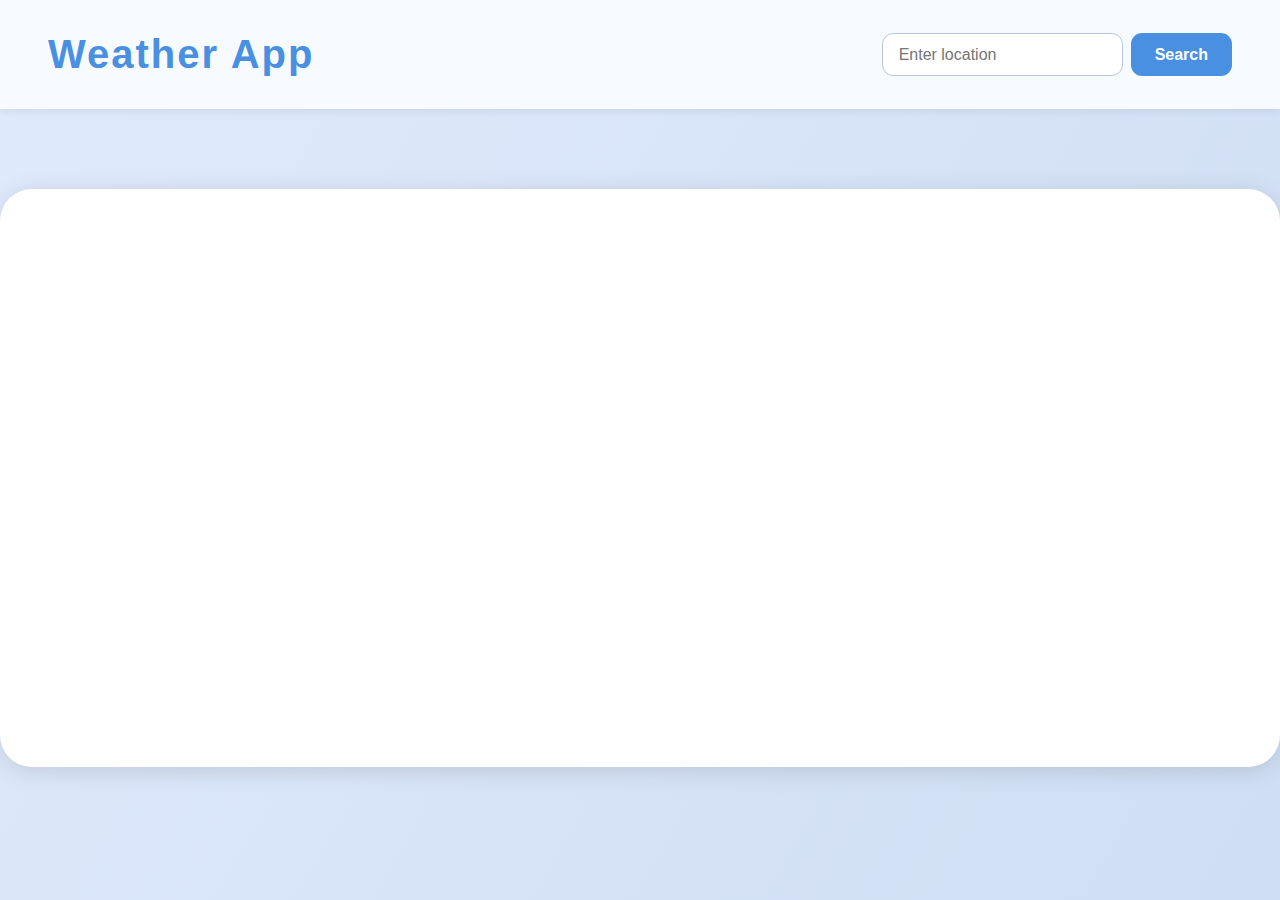
<file: index.html>
<!doctype html><html lang="en"><head><meta charset="UTF-8"><meta name="viewport" content="width=device-width,initial-scale=1"><title>Weather App</title><script defer="defer" src="main.c429a57db87bedbe454f.js"></script><link href="main.1c2d557b04ca79042f64.css" rel="stylesheet"></head><body><div class="header-wrapper"><h1 class="header">Weather App</h1><form id="search-form"><input id="location-input" placeholder="Enter location"> <button type="submit">Search</button></form></div><h2 class="location"></h2><div class="content"><div class="today-wrapper"></div><div class="forecast-wrapper"></div></div></body></html>
</file>
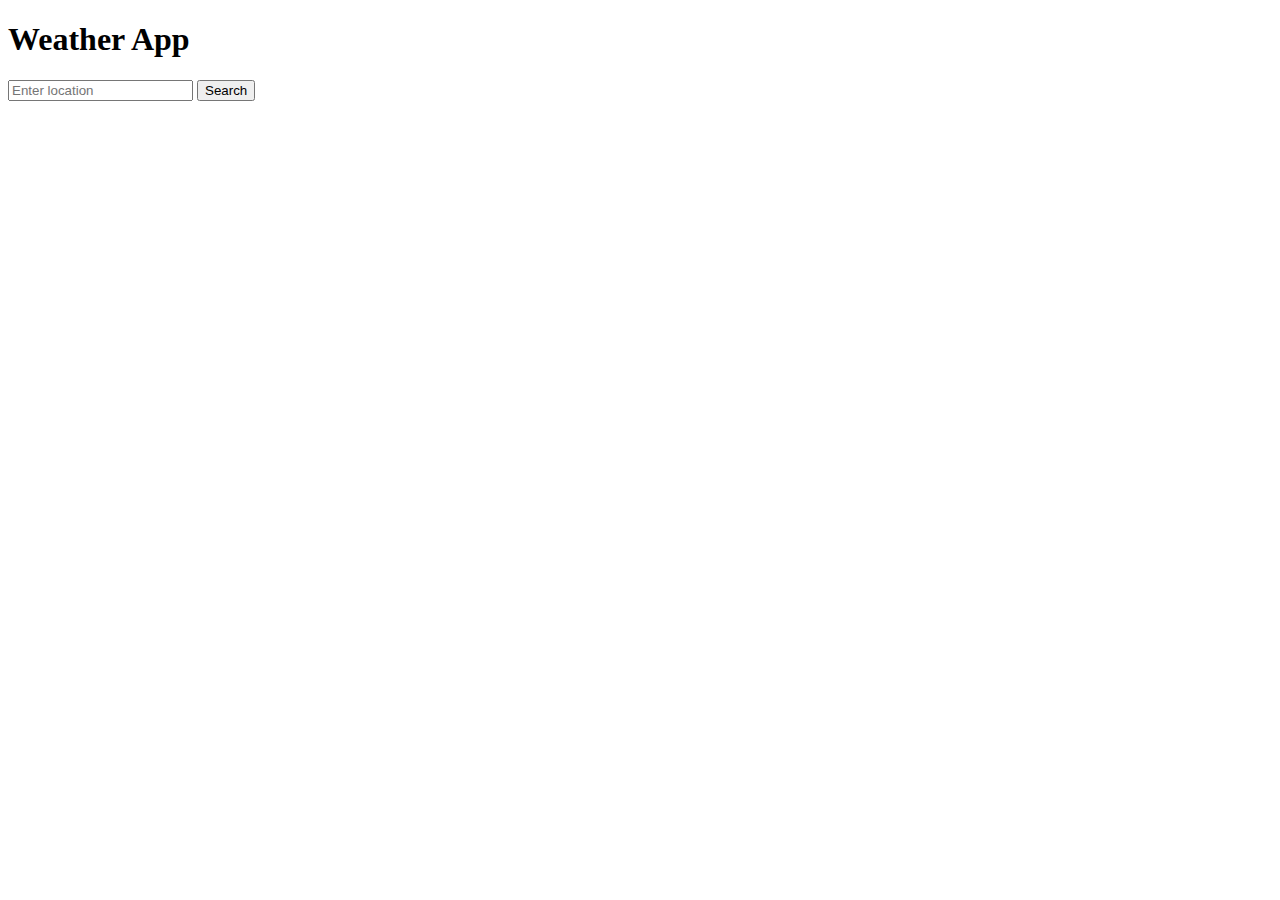
<file: src/template.html>
<!DOCTYPE html>
<html lang="en">
<head>
  <meta charset="UTF-8">
  <meta name="viewport" content="width=device-width, initial-scale=1.0">
  <title>Weather App</title>
</head>

<body>
  <div class="header-wrapper">
    <h1 class="header">Weather App</h1>
    <form id="search-form">
      <input type="text" id="location-input" placeholder="Enter location">
      <button type="submit">Search</button>
    </form>
  </div>
  <h2 class="location"></h2>
  <div class="content">
    <div class="today-wrapper"></div>
    <div class="forecast-wrapper"></div>
  </div>
</body>
</html>
</file>
<file: main.1c2d557b04ca79042f64.css>
/*!
 *  Weather Icons 2.0.10
 *  Updated November 1, 2020
 *  Weather themed icons for Bootstrap
 *  Author - Erik Flowers - erik@helloerik.com
 *  Email: erik@helloerik.com
 *  Twitter: http://twitter.com/Erik_UX
 *  ------------------------------------------------------------------------------
 *  Maintained at http://erikflowers.github.io/weather-icons
 *
 *  License
 *  ------------------------------------------------------------------------------
 *  - Font licensed under SIL OFL 1.1 -
 *    http://scripts.sil.org/OFL
 *  - CSS, SCSS and LESS are licensed under MIT License -
 *    http://opensource.org/licenses/mit-license.html
 *  - Documentation licensed under CC BY 3.0 -
 *    http://creativecommons.org/licenses/by/3.0/
 *  - Inspired by and works great as a companion with Font Awesome
 *    "Font Awesome by Dave Gandy - http://fontawesome.io"
 */@font-face{font-family:weathericons;font-style:normal;font-weight:400;src:url(bb2ec001c20cf752f852.eot);src:url(bb2ec001c20cf752f852.eot?#iefix) format("embedded-opentype"),url(e218aee6928fe3da9ed6.woff2) format("woff2"),url(371511ddba5fdac0538c.woff) format("woff"),url(0942d1e1c447d6ce3ffc.ttf) format("truetype"),url(1341a15172cec8dae06e.svg#weather_iconsregular) format("svg")}.wi{display:inline-block;font-family:weathericons;font-style:normal;font-weight:400;line-height:1;-webkit-font-smoothing:antialiased;-moz-osx-font-smoothing:grayscale}.wi-fw{text-align:center;width:1.4em}.wi-rotate-90{filter:progid:DXImageTransform.Microsoft.BasicImage(rotation=1);-webkit-transform:rotate(90deg);-ms-transform:rotate(90deg);transform:rotate(90deg)}.wi-rotate-180{filter:progid:DXImageTransform.Microsoft.BasicImage(rotation=2);-webkit-transform:rotate(180deg);-ms-transform:rotate(180deg);transform:rotate(180deg)}.wi-rotate-270{filter:progid:DXImageTransform.Microsoft.BasicImage(rotation=3);-webkit-transform:rotate(270deg);-ms-transform:rotate(270deg);transform:rotate(270deg)}.wi-flip-horizontal{filter:progid:DXImageTransform.Microsoft.BasicImage(rotation=0,mirror=1);-webkit-transform:scaleX(-1);-ms-transform:scaleX(-1);transform:scaleX(-1)}.wi-flip-vertical{filter:progid:DXImageTransform.Microsoft.BasicImage(rotation=2,mirror=1);-webkit-transform:scaleY(-1);-ms-transform:scaleY(-1);transform:scaleY(-1)}.wi-day-sunny:before{content:"\f00d"}.wi-day-cloudy:before{content:"\f002"}.wi-day-cloudy-gusts:before{content:"\f000"}.wi-day-cloudy-windy:before{content:"\f001"}.wi-day-fog:before{content:"\f003"}.wi-day-hail:before{content:"\f004"}.wi-day-haze:before{content:"\f0b6"}.wi-day-lightning:before{content:"\f005"}.wi-day-rain:before{content:"\f008"}.wi-day-rain-mix:before{content:"\f006"}.wi-day-rain-wind:before{content:"\f007"}.wi-day-showers:before{content:"\f009"}.wi-day-sleet:before{content:"\f0b2"}.wi-day-sleet-storm:before{content:"\f068"}.wi-day-snow:before{content:"\f00a"}.wi-day-snow-thunderstorm:before{content:"\f06b"}.wi-day-snow-wind:before{content:"\f065"}.wi-day-sprinkle:before{content:"\f00b"}.wi-day-storm-showers:before{content:"\f00e"}.wi-day-sunny-overcast:before{content:"\f00c"}.wi-day-thunderstorm:before{content:"\f010"}.wi-day-windy:before{content:"\f085"}.wi-solar-eclipse:before{content:"\f06e"}.wi-hot:before{content:"\f072"}.wi-day-cloudy-high:before{content:"\f07d"}.wi-day-light-wind:before{content:"\f0c4"}.wi-night-clear:before{content:"\f02e"}.wi-night-alt-cloudy:before{content:"\f086"}.wi-night-alt-cloudy-gusts:before{content:"\f022"}.wi-night-alt-cloudy-windy:before{content:"\f023"}.wi-night-alt-hail:before{content:"\f024"}.wi-night-alt-lightning:before{content:"\f025"}.wi-night-alt-rain:before{content:"\f028"}.wi-night-alt-rain-mix:before{content:"\f026"}.wi-night-alt-rain-wind:before{content:"\f027"}.wi-night-alt-showers:before{content:"\f029"}.wi-night-alt-sleet:before{content:"\f0b4"}.wi-night-alt-sleet-storm:before{content:"\f06a"}.wi-night-alt-snow:before{content:"\f02a"}.wi-night-alt-snow-thunderstorm:before{content:"\f06d"}.wi-night-alt-snow-wind:before{content:"\f067"}.wi-night-alt-sprinkle:before{content:"\f02b"}.wi-night-alt-storm-showers:before{content:"\f02c"}.wi-night-alt-thunderstorm:before{content:"\f02d"}.wi-night-cloudy:before{content:"\f031"}.wi-night-cloudy-gusts:before{content:"\f02f"}.wi-night-cloudy-windy:before{content:"\f030"}.wi-night-fog:before{content:"\f04a"}.wi-night-hail:before{content:"\f032"}.wi-night-lightning:before{content:"\f033"}.wi-night-partly-cloudy:before{content:"\f083"}.wi-night-rain:before{content:"\f036"}.wi-night-rain-mix:before{content:"\f034"}.wi-night-rain-wind:before{content:"\f035"}.wi-night-showers:before{content:"\f037"}.wi-night-sleet:before{content:"\f0b3"}.wi-night-sleet-storm:before{content:"\f069"}.wi-night-snow:before{content:"\f038"}.wi-night-snow-thunderstorm:before{content:"\f06c"}.wi-night-snow-wind:before{content:"\f066"}.wi-night-sprinkle:before{content:"\f039"}.wi-night-storm-showers:before{content:"\f03a"}.wi-night-thunderstorm:before{content:"\f03b"}.wi-lunar-eclipse:before{content:"\f070"}.wi-stars:before{content:"\f077"}.wi-night-alt-cloudy-high:before{content:"\f07e"}.wi-night-cloudy-high:before{content:"\f080"}.wi-night-alt-partly-cloudy:before{content:"\f081"}.wi-cloud:before{content:"\f041"}.wi-cloudy:before{content:"\f013"}.wi-cloudy-gusts:before{content:"\f011"}.wi-cloudy-windy:before{content:"\f012"}.wi-fog:before{content:"\f014"}.wi-hail:before{content:"\f015"}.wi-rain:before{content:"\f019"}.wi-rain-mix:before{content:"\f017"}.wi-rain-wind:before{content:"\f018"}.wi-showers:before{content:"\f01a"}.wi-sleet:before{content:"\f0b5"}.wi-sprinkle:before{content:"\f01c"}.wi-storm-showers:before{content:"\f01d"}.wi-thunderstorm:before{content:"\f01e"}.wi-snow-wind:before{content:"\f064"}.wi-snow:before{content:"\f01b"}.wi-smog:before{content:"\f074"}.wi-smoke:before{content:"\f062"}.wi-lightning:before{content:"\f016"}.wi-raindrops:before{content:"\f04e"}.wi-raindrop:before{content:"\f078"}.wi-dust:before{content:"\f063"}.wi-snowflake-cold:before{content:"\f076"}.wi-windy:before{content:"\f021"}.wi-strong-wind:before{content:"\f050"}.wi-sandstorm:before{content:"\f082"}.wi-earthquake:before{content:"\f0c6"}.wi-fire:before{content:"\f0c7"}.wi-flood:before{content:"\f07c"}.wi-meteor:before{content:"\f071"}.wi-tsunami:before{content:"\f0c5"}.wi-volcano:before{content:"\f0c8"}.wi-hurricane:before{content:"\f073"}.wi-tornado:before{content:"\f056"}.wi-small-craft-advisory:before{content:"\f0cc"}.wi-gale-warning:before{content:"\f0cd"}.wi-storm-warning:before{content:"\f0ce"}.wi-hurricane-warning:before{content:"\f0cf"}.wi-wind-direction:before{content:"\f0b1"}.wi-alien:before{content:"\f075"}.wi-celsius:before{content:"\f03c"}.wi-fahrenheit:before{content:"\f045"}.wi-degrees:before{content:"\f042"}.wi-thermometer:before{content:"\f055"}.wi-thermometer-exterior:before{content:"\f053"}.wi-thermometer-internal:before{content:"\f054"}.wi-cloud-down:before{content:"\f03d"}.wi-cloud-up:before{content:"\f040"}.wi-cloud-refresh:before{content:"\f03e"}.wi-horizon:before{content:"\f047"}.wi-horizon-alt:before{content:"\f046"}.wi-sunrise:before{content:"\f051"}.wi-sunset:before{content:"\f052"}.wi-moonrise:before{content:"\f0c9"}.wi-moonset:before{content:"\f0ca"}.wi-refresh:before{content:"\f04c"}.wi-refresh-alt:before{content:"\f04b"}.wi-umbrella:before{content:"\f084"}.wi-barometer:before{content:"\f079"}.wi-humidity:before{content:"\f07a"}.wi-na:before{content:"\f07b"}.wi-train:before{content:"\f0cb"}.wi-moon-new:before{content:"\f095"}.wi-moon-waxing-crescent-1:before{content:"\f096"}.wi-moon-waxing-crescent-2:before{content:"\f097"}.wi-moon-waxing-crescent-3:before{content:"\f098"}.wi-moon-waxing-crescent-4:before{content:"\f099"}.wi-moon-waxing-crescent-5:before{content:"\f09a"}.wi-moon-waxing-crescent-6:before{content:"\f09b"}.wi-moon-first-quarter:before{content:"\f09c"}.wi-moon-waxing-gibbous-1:before{content:"\f09d"}.wi-moon-waxing-gibbous-2:before{content:"\f09e"}.wi-moon-waxing-gibbous-3:before{content:"\f09f"}.wi-moon-waxing-gibbous-4:before{content:"\f0a0"}.wi-moon-waxing-gibbous-5:before{content:"\f0a1"}.wi-moon-waxing-gibbous-6:before{content:"\f0a2"}.wi-moon-full:before{content:"\f0a3"}.wi-moon-waning-gibbous-1:before{content:"\f0a4"}.wi-moon-waning-gibbous-2:before{content:"\f0a5"}.wi-moon-waning-gibbous-3:before{content:"\f0a6"}.wi-moon-waning-gibbous-4:before{content:"\f0a7"}.wi-moon-waning-gibbous-5:before{content:"\f0a8"}.wi-moon-waning-gibbous-6:before{content:"\f0a9"}.wi-moon-third-quarter:before{content:"\f0aa"}.wi-moon-waning-crescent-1:before{content:"\f0ab"}.wi-moon-waning-crescent-2:before{content:"\f0ac"}.wi-moon-waning-crescent-3:before{content:"\f0ad"}.wi-moon-waning-crescent-4:before{content:"\f0ae"}.wi-moon-waning-crescent-5:before{content:"\f0af"}.wi-moon-waning-crescent-6:before{content:"\f0b0"}.wi-moon-alt-new:before{content:"\f0eb"}.wi-moon-alt-waxing-crescent-1:before{content:"\f0d0"}.wi-moon-alt-waxing-crescent-2:before{content:"\f0d1"}.wi-moon-alt-waxing-crescent-3:before{content:"\f0d2"}.wi-moon-alt-waxing-crescent-4:before{content:"\f0d3"}.wi-moon-alt-waxing-crescent-5:before{content:"\f0d4"}.wi-moon-alt-waxing-crescent-6:before{content:"\f0d5"}.wi-moon-alt-first-quarter:before{content:"\f0d6"}.wi-moon-alt-waxing-gibbous-1:before{content:"\f0d7"}.wi-moon-alt-waxing-gibbous-2:before{content:"\f0d8"}.wi-moon-alt-waxing-gibbous-3:before{content:"\f0d9"}.wi-moon-alt-waxing-gibbous-4:before{content:"\f0da"}.wi-moon-alt-waxing-gibbous-5:before{content:"\f0db"}.wi-moon-alt-waxing-gibbous-6:before{content:"\f0dc"}.wi-moon-alt-full:before{content:"\f0dd"}.wi-moon-alt-waning-gibbous-1:before{content:"\f0de"}.wi-moon-alt-waning-gibbous-2:before{content:"\f0df"}.wi-moon-alt-waning-gibbous-3:before{content:"\f0e0"}.wi-moon-alt-waning-gibbous-4:before{content:"\f0e1"}.wi-moon-alt-waning-gibbous-5:before{content:"\f0e2"}.wi-moon-alt-waning-gibbous-6:before{content:"\f0e3"}.wi-moon-alt-third-quarter:before{content:"\f0e4"}.wi-moon-alt-waning-crescent-1:before{content:"\f0e5"}.wi-moon-alt-waning-crescent-2:before{content:"\f0e6"}.wi-moon-alt-waning-crescent-3:before{content:"\f0e7"}.wi-moon-alt-waning-crescent-4:before{content:"\f0e8"}.wi-moon-alt-waning-crescent-5:before{content:"\f0e9"}.wi-moon-alt-waning-crescent-6:before{content:"\f0ea"}.wi-moon-0:before{content:"\f095"}.wi-moon-1:before{content:"\f096"}.wi-moon-2:before{content:"\f097"}.wi-moon-3:before{content:"\f098"}.wi-moon-4:before{content:"\f099"}.wi-moon-5:before{content:"\f09a"}.wi-moon-6:before{content:"\f09b"}.wi-moon-7:before{content:"\f09c"}.wi-moon-8:before{content:"\f09d"}.wi-moon-9:before{content:"\f09e"}.wi-moon-10:before{content:"\f09f"}.wi-moon-11:before{content:"\f0a0"}.wi-moon-12:before{content:"\f0a1"}.wi-moon-13:before{content:"\f0a2"}.wi-moon-14:before{content:"\f0a3"}.wi-moon-15:before{content:"\f0a4"}.wi-moon-16:before{content:"\f0a5"}.wi-moon-17:before{content:"\f0a6"}.wi-moon-18:before{content:"\f0a7"}.wi-moon-19:before{content:"\f0a8"}.wi-moon-20:before{content:"\f0a9"}.wi-moon-21:before{content:"\f0aa"}.wi-moon-22:before{content:"\f0ab"}.wi-moon-23:before{content:"\f0ac"}.wi-moon-24:before{content:"\f0ad"}.wi-moon-25:before{content:"\f0ae"}.wi-moon-26:before{content:"\f0af"}.wi-moon-27:before{content:"\f0b0"}.wi-time-1:before{content:"\f08a"}.wi-time-2:before{content:"\f08b"}.wi-time-3:before{content:"\f08c"}.wi-time-4:before{content:"\f08d"}.wi-time-5:before{content:"\f08e"}.wi-time-6:before{content:"\f08f"}.wi-time-7:before{content:"\f090"}.wi-time-8:before{content:"\f091"}.wi-time-9:before{content:"\f092"}.wi-time-10:before{content:"\f093"}.wi-time-11:before{content:"\f094"}.wi-time-12:before{content:"\f089"}.wi-direction-up:before{content:"\f058"}.wi-direction-up-right:before{content:"\f057"}.wi-direction-right:before{content:"\f04d"}.wi-direction-down-right:before{content:"\f088"}.wi-direction-down:before{content:"\f044"}.wi-direction-down-left:before{content:"\f043"}.wi-direction-left:before{content:"\f048"}.wi-direction-up-left:before{content:"\f087"}.wi-wind-beaufort-0:before{content:"\f0b7"}.wi-wind-beaufort-1:before{content:"\f0b8"}.wi-wind-beaufort-2:before{content:"\f0b9"}.wi-wind-beaufort-3:before{content:"\f0ba"}.wi-wind-beaufort-4:before{content:"\f0bb"}.wi-wind-beaufort-5:before{content:"\f0bc"}.wi-wind-beaufort-6:before{content:"\f0bd"}.wi-wind-beaufort-7:before{content:"\f0be"}.wi-wind-beaufort-8:before{content:"\f0bf"}.wi-wind-beaufort-9:before{content:"\f0c0"}.wi-wind-beaufort-10:before{content:"\f0c1"}.wi-wind-beaufort-11:before{content:"\f0c2"}.wi-wind-beaufort-12:before{content:"\f0c3"}.wi-yahoo-0:before{content:"\f056"}.wi-yahoo-1:before{content:"\f00e"}.wi-yahoo-2:before{content:"\f073"}.wi-yahoo-3:before,.wi-yahoo-4:before{content:"\f01e"}.wi-yahoo-5:before,.wi-yahoo-6:before,.wi-yahoo-7:before{content:"\f017"}.wi-yahoo-8:before{content:"\f015"}.wi-yahoo-9:before{content:"\f01a"}.wi-yahoo-10:before{content:"\f015"}.wi-yahoo-11:before,.wi-yahoo-12:before{content:"\f01a"}.wi-yahoo-13:before{content:"\f01b"}.wi-yahoo-14:before{content:"\f00a"}.wi-yahoo-15:before{content:"\f064"}.wi-yahoo-16:before{content:"\f01b"}.wi-yahoo-17:before{content:"\f015"}.wi-yahoo-18:before{content:"\f017"}.wi-yahoo-19:before{content:"\f063"}.wi-yahoo-20:before{content:"\f014"}.wi-yahoo-21:before{content:"\f021"}.wi-yahoo-22:before{content:"\f062"}.wi-yahoo-23:before,.wi-yahoo-24:before{content:"\f050"}.wi-yahoo-25:before{content:"\f076"}.wi-yahoo-26:before{content:"\f013"}.wi-yahoo-27:before{content:"\f031"}.wi-yahoo-28:before{content:"\f002"}.wi-yahoo-29:before{content:"\f031"}.wi-yahoo-30:before{content:"\f002"}.wi-yahoo-31:before{content:"\f02e"}.wi-yahoo-32:before{content:"\f00d"}.wi-yahoo-33:before{content:"\f083"}.wi-yahoo-34:before{content:"\f00c"}.wi-yahoo-35:before{content:"\f017"}.wi-yahoo-36:before{content:"\f072"}.wi-yahoo-37:before,.wi-yahoo-38:before,.wi-yahoo-39:before{content:"\f00e"}.wi-yahoo-40:before{content:"\f01a"}.wi-yahoo-41:before{content:"\f064"}.wi-yahoo-42:before{content:"\f01b"}.wi-yahoo-43:before{content:"\f064"}.wi-yahoo-44:before{content:"\f00c"}.wi-yahoo-45:before{content:"\f00e"}.wi-yahoo-46:before{content:"\f01b"}.wi-yahoo-47:before{content:"\f00e"}.wi-yahoo-3200:before{content:"\f077"}.wi-forecast-io-clear-day:before{content:"\f00d"}.wi-forecast-io-clear-night:before{content:"\f02e"}.wi-forecast-io-rain:before{content:"\f019"}.wi-forecast-io-snow:before{content:"\f01b"}.wi-forecast-io-sleet:before{content:"\f0b5"}.wi-forecast-io-wind:before{content:"\f050"}.wi-forecast-io-fog:before{content:"\f014"}.wi-forecast-io-cloudy:before{content:"\f013"}.wi-forecast-io-partly-cloudy-day:before{content:"\f002"}.wi-forecast-io-partly-cloudy-night:before{content:"\f031"}.wi-forecast-io-hail:before{content:"\f015"}.wi-forecast-io-thunderstorm:before{content:"\f01e"}.wi-forecast-io-tornado:before{content:"\f056"}.wi-wmo4680-00:before,.wi-wmo4680-0:before{content:"\f055"}.wi-wmo4680-01:before,.wi-wmo4680-1:before{content:"\f013"}.wi-wmo4680-02:before,.wi-wmo4680-2:before{content:"\f055"}.wi-wmo4680-03:before,.wi-wmo4680-3:before{content:"\f013"}.wi-wmo4680-04:before,.wi-wmo4680-05:before,.wi-wmo4680-10:before,.wi-wmo4680-11:before,.wi-wmo4680-4:before,.wi-wmo4680-5:before{content:"\f014"}.wi-wmo4680-12:before{content:"\f016"}.wi-wmo4680-18:before{content:"\f050"}.wi-wmo4680-20:before{content:"\f014"}.wi-wmo4680-21:before,.wi-wmo4680-22:before{content:"\f017"}.wi-wmo4680-23:before{content:"\f019"}.wi-wmo4680-24:before{content:"\f01b"}.wi-wmo4680-25:before{content:"\f015"}.wi-wmo4680-26:before{content:"\f01e"}.wi-wmo4680-27:before,.wi-wmo4680-28:before,.wi-wmo4680-29:before{content:"\f063"}.wi-wmo4680-30:before,.wi-wmo4680-31:before,.wi-wmo4680-32:before,.wi-wmo4680-33:before,.wi-wmo4680-34:before,.wi-wmo4680-35:before{content:"\f014"}.wi-wmo4680-40:before{content:"\f017"}.wi-wmo4680-41:before{content:"\f01c"}.wi-wmo4680-42:before{content:"\f019"}.wi-wmo4680-43:before{content:"\f01c"}.wi-wmo4680-44:before{content:"\f019"}.wi-wmo4680-45:before,.wi-wmo4680-46:before{content:"\f015"}.wi-wmo4680-47:before,.wi-wmo4680-48:before{content:"\f01b"}.wi-wmo4680-50:before,.wi-wmo4680-51:before{content:"\f01c"}.wi-wmo4680-52:before,.wi-wmo4680-53:before{content:"\f019"}.wi-wmo4680-54:before,.wi-wmo4680-55:before,.wi-wmo4680-56:before{content:"\f076"}.wi-wmo4680-57:before{content:"\f01c"}.wi-wmo4680-58:before{content:"\f019"}.wi-wmo4680-60:before,.wi-wmo4680-61:before{content:"\f01c"}.wi-wmo4680-62:before,.wi-wmo4680-63:before{content:"\f019"}.wi-wmo4680-64:before,.wi-wmo4680-65:before,.wi-wmo4680-66:before{content:"\f015"}.wi-wmo4680-67:before,.wi-wmo4680-68:before{content:"\f017"}.wi-wmo4680-70:before,.wi-wmo4680-71:before,.wi-wmo4680-72:before,.wi-wmo4680-73:before{content:"\f01b"}.wi-wmo4680-74:before,.wi-wmo4680-75:before,.wi-wmo4680-76:before{content:"\f076"}.wi-wmo4680-77:before{content:"\f01b"}.wi-wmo4680-78:before{content:"\f076"}.wi-wmo4680-80:before{content:"\f019"}.wi-wmo4680-81:before{content:"\f01c"}.wi-wmo4680-82:before,.wi-wmo4680-83:before{content:"\f019"}.wi-wmo4680-84:before{content:"\f01d"}.wi-wmo4680-85:before,.wi-wmo4680-86:before,.wi-wmo4680-87:before{content:"\f017"}.wi-wmo4680-89:before{content:"\f015"}.wi-wmo4680-90:before{content:"\f016"}.wi-wmo4680-91:before{content:"\f01d"}.wi-wmo4680-92:before,.wi-wmo4680-93:before{content:"\f01e"}.wi-wmo4680-94:before{content:"\f016"}.wi-wmo4680-95:before,.wi-wmo4680-96:before{content:"\f01e"}.wi-wmo4680-99:before{content:"\f056"}.wi-owm-200:before,.wi-owm-201:before,.wi-owm-202:before{content:"\f01e"}.wi-owm-210:before,.wi-owm-211:before,.wi-owm-212:before,.wi-owm-221:before{content:"\f016"}.wi-owm-230:before,.wi-owm-231:before,.wi-owm-232:before{content:"\f01e"}.wi-owm-300:before,.wi-owm-301:before{content:"\f01c"}.wi-owm-302:before{content:"\f019"}.wi-owm-310:before{content:"\f017"}.wi-owm-311:before,.wi-owm-312:before{content:"\f019"}.wi-owm-313:before{content:"\f01a"}.wi-owm-314:before{content:"\f019"}.wi-owm-321:before,.wi-owm-500:before{content:"\f01c"}.wi-owm-501:before,.wi-owm-502:before,.wi-owm-503:before,.wi-owm-504:before{content:"\f019"}.wi-owm-511:before{content:"\f017"}.wi-owm-520:before,.wi-owm-521:before,.wi-owm-522:before{content:"\f01a"}.wi-owm-531:before{content:"\f01d"}.wi-owm-600:before,.wi-owm-601:before{content:"\f01b"}.wi-owm-602:before{content:"\f0b5"}.wi-owm-611:before,.wi-owm-612:before,.wi-owm-615:before,.wi-owm-616:before,.wi-owm-620:before{content:"\f017"}.wi-owm-621:before,.wi-owm-622:before{content:"\f01b"}.wi-owm-701:before{content:"\f014"}.wi-owm-711:before{content:"\f062"}.wi-owm-721:before{content:"\f0b6"}.wi-owm-731:before{content:"\f063"}.wi-owm-741:before{content:"\f014"}.wi-owm-761:before,.wi-owm-762:before{content:"\f063"}.wi-owm-771:before{content:"\f011"}.wi-owm-781:before{content:"\f056"}.wi-owm-800:before{content:"\f00d"}.wi-owm-801:before,.wi-owm-802:before{content:"\f041"}.wi-owm-803:before,.wi-owm-804:before{content:"\f013"}.wi-owm-900:before{content:"\f056"}.wi-owm-901:before{content:"\f01d"}.wi-owm-902:before{content:"\f073"}.wi-owm-903:before{content:"\f076"}.wi-owm-904:before{content:"\f072"}.wi-owm-905:before{content:"\f021"}.wi-owm-906:before{content:"\f015"}.wi-owm-957:before{content:"\f050"}.wi-owm-day-200:before,.wi-owm-day-201:before,.wi-owm-day-202:before{content:"\f010"}.wi-owm-day-210:before,.wi-owm-day-211:before,.wi-owm-day-212:before,.wi-owm-day-221:before{content:"\f005"}.wi-owm-day-230:before,.wi-owm-day-231:before,.wi-owm-day-232:before{content:"\f010"}.wi-owm-day-300:before,.wi-owm-day-301:before{content:"\f00b"}.wi-owm-day-302:before,.wi-owm-day-310:before,.wi-owm-day-311:before,.wi-owm-day-312:before,.wi-owm-day-313:before,.wi-owm-day-314:before{content:"\f008"}.wi-owm-day-321:before,.wi-owm-day-500:before{content:"\f00b"}.wi-owm-day-501:before,.wi-owm-day-502:before,.wi-owm-day-503:before,.wi-owm-day-504:before{content:"\f008"}.wi-owm-day-511:before{content:"\f006"}.wi-owm-day-520:before,.wi-owm-day-521:before,.wi-owm-day-522:before{content:"\f009"}.wi-owm-day-531:before{content:"\f00e"}.wi-owm-day-600:before{content:"\f00a"}.wi-owm-day-601:before{content:"\f0b2"}.wi-owm-day-602:before{content:"\f00a"}.wi-owm-day-611:before,.wi-owm-day-612:before,.wi-owm-day-615:before,.wi-owm-day-616:before,.wi-owm-day-620:before{content:"\f006"}.wi-owm-day-621:before,.wi-owm-day-622:before{content:"\f00a"}.wi-owm-day-701:before{content:"\f003"}.wi-owm-day-711:before{content:"\f062"}.wi-owm-day-721:before{content:"\f0b6"}.wi-owm-day-731:before{content:"\f063"}.wi-owm-day-741:before{content:"\f003"}.wi-owm-day-761:before,.wi-owm-day-762:before{content:"\f063"}.wi-owm-day-781:before{content:"\f056"}.wi-owm-day-800:before{content:"\f00d"}.wi-owm-day-801:before,.wi-owm-day-802:before{content:"\f002"}.wi-owm-day-803:before,.wi-owm-day-804:before{content:"\f013"}.wi-owm-day-900:before{content:"\f056"}.wi-owm-day-902:before{content:"\f073"}.wi-owm-day-903:before{content:"\f076"}.wi-owm-day-904:before{content:"\f072"}.wi-owm-day-906:before{content:"\f004"}.wi-owm-day-957:before{content:"\f050"}.wi-owm-night-200:before,.wi-owm-night-201:before,.wi-owm-night-202:before{content:"\f02d"}.wi-owm-night-210:before,.wi-owm-night-211:before,.wi-owm-night-212:before,.wi-owm-night-221:before{content:"\f025"}.wi-owm-night-230:before,.wi-owm-night-231:before,.wi-owm-night-232:before{content:"\f02d"}.wi-owm-night-300:before,.wi-owm-night-301:before{content:"\f02b"}.wi-owm-night-302:before,.wi-owm-night-310:before,.wi-owm-night-311:before,.wi-owm-night-312:before,.wi-owm-night-313:before,.wi-owm-night-314:before{content:"\f028"}.wi-owm-night-321:before,.wi-owm-night-500:before{content:"\f02b"}.wi-owm-night-501:before,.wi-owm-night-502:before,.wi-owm-night-503:before,.wi-owm-night-504:before{content:"\f028"}.wi-owm-night-511:before{content:"\f026"}.wi-owm-night-520:before,.wi-owm-night-521:before,.wi-owm-night-522:before{content:"\f029"}.wi-owm-night-531:before{content:"\f02c"}.wi-owm-night-600:before{content:"\f02a"}.wi-owm-night-601:before{content:"\f0b4"}.wi-owm-night-602:before{content:"\f02a"}.wi-owm-night-611:before,.wi-owm-night-612:before,.wi-owm-night-615:before,.wi-owm-night-616:before,.wi-owm-night-620:before{content:"\f026"}.wi-owm-night-621:before,.wi-owm-night-622:before{content:"\f02a"}.wi-owm-night-701:before{content:"\f04a"}.wi-owm-night-711:before{content:"\f062"}.wi-owm-night-721:before{content:"\f0b6"}.wi-owm-night-731:before{content:"\f063"}.wi-owm-night-741:before{content:"\f04a"}.wi-owm-night-761:before,.wi-owm-night-762:before{content:"\f063"}.wi-owm-night-781:before{content:"\f056"}.wi-owm-night-800:before{content:"\f02e"}.wi-owm-night-801:before{content:"\f081"}.wi-owm-night-802:before{content:"\f086"}.wi-owm-night-803:before,.wi-owm-night-804:before{content:"\f013"}.wi-owm-night-900:before{content:"\f056"}.wi-owm-night-902:before{content:"\f073"}.wi-owm-night-903:before{content:"\f076"}.wi-owm-night-904:before{content:"\f072"}.wi-owm-night-906:before{content:"\f024"}.wi-owm-night-957:before{content:"\f050"}.wi-wu-chanceflurries:before{content:"\f064"}.wi-wu-chancerain:before{content:"\f019"}.wi-wu-chancesleat:before{content:"\f0b5"}.wi-wu-chancesnow:before{content:"\f01b"}.wi-wu-chancetstorms:before{content:"\f01e"}.wi-wu-clear:before{content:"\f00d"}.wi-wu-cloudy:before{content:"\f002"}.wi-wu-flurries:before{content:"\f064"}.wi-wu-hazy:before{content:"\f0b6"}.wi-wu-mostlycloudy:before{content:"\f002"}.wi-wu-mostlysunny:before{content:"\f00d"}.wi-wu-partlycloudy:before{content:"\f002"}.wi-wu-partlysunny:before{content:"\f00d"}.wi-wu-rain:before{content:"\f01a"}.wi-wu-sleat:before{content:"\f0b5"}.wi-wu-snow:before{content:"\f01b"}.wi-wu-sunny:before{content:"\f00d"}.wi-wu-tstorms:before{content:"\f01e"}.wi-wu-unknown:before{content:"\f00d"}*,:after,:before{box-sizing:border-box;margin:0;padding:0}:root{--primary-bg:#fff;--gradient-bg:linear-gradient(120deg,#e0eafc,#cfdef3);--header-bg:#f7fbff;--card-bg:#fff;--primary-color:#2a3b4c;--accent-color:#4a90e2;--accent-color-dark:#357abd;--border-color:#b6c6e3;--shadow-color:rgba(44,62,80,.1);--card-shadow:rgba(0,0,0,.12);--card-shadow-hover:rgba(0,0,0,.18);--text-secondary:#3c4a5a;--text-tertiary:#4c5a6a}body,html{background:var(--gradient-bg);color:var(--primary-color);font-family:Segoe UI,Roboto,Arial,sans-serif;height:100%;width:100%}body{display:flex;flex-direction:column}.header-wrapper{align-items:center;background:var(--header-bg);box-shadow:0 2px 8px var(--shadow-color);display:flex;justify-content:space-between;padding:2rem 3rem}.header{color:var(--accent-color);font-size:2.5rem;font-weight:700;letter-spacing:2px}#search-form{display:flex;gap:.5rem}#location-input{border:1px solid var(--border-color);border-radius:.7rem;font-size:1rem;outline:none;padding:.7rem 1rem;transition:border .2s}#location-input:focus{border:1.5px solid var(--accent-color)}button[type=submit]{background:var(--accent-color);border:none;border-radius:.7rem;color:#fff;cursor:pointer;font-size:1rem;font-weight:600;padding:.7rem 1.5rem;transition:background .2s}button[type=submit]:hover{background:var(--accent-color-dark)}.location{color:var(--accent-color-dark);font-size:2rem;font-weight:500;margin:2rem 0 1rem;text-align:center}.content{background:var(--primary-bg);border-radius:2rem;box-shadow:0 4px 24px var(--card-shadow);flex-direction:column;gap:2rem;margin-top:2rem;padding:2rem 0;width:100%}.content,.today-wrapper{align-items:center;display:flex}.today-wrapper{height:50vh;justify-content:center;width:100vw}.forecast-wrapper{display:flex;flex-wrap:wrap;gap:1rem;justify-content:center;margin-bottom:2rem}.weather-card{align-items:center;background:var(--card-bg);border:1px solid var(--border-color);border-radius:1.5rem;box-shadow:0 8px 24px var(--card-shadow);display:flex;flex-direction:column;gap:1rem;margin-bottom:3rem;padding:2rem 1.5rem;text-align:center;transition:box-shadow .2s,transform .2s;width:350px}.weather-card:hover{box-shadow:0 12px 32px var(--card-shadow-hover);transform:translateY(-5px) scale(1.03)}.weather-card h2{color:var(--primary-color);font-size:1.3rem;margin-bottom:.5rem}.weather-card h3{color:var(--text-secondary);font-size:1.15rem;font-weight:500}.weather-card p{color:var(--text-tertiary);font-size:1.1rem}.wi{color:var(--accent-color);font-size:4rem;margin-bottom:.5rem}.today-card{align-items:center;background:var(--card-bg);border:1px solid var(--border-color);border-radius:2rem;box-shadow:0 8px 24px var(--card-shadow);box-sizing:border-box;display:flex;flex-direction:column;gap:2rem;justify-content:space-between;margin-bottom:0;max-width:none;padding:2.5rem 2rem;width:100%}.today-card .wi,.today-card h2,.today-card h3,.today-card p{margin:0 1rem}@media (max-width:900px){.forecast-wrapper{align-items:center;flex-direction:column}.weather-card{max-width:350px;width:90vw}.header-wrapper{flex-direction:column;gap:1rem;padding:1rem}}
</file>
